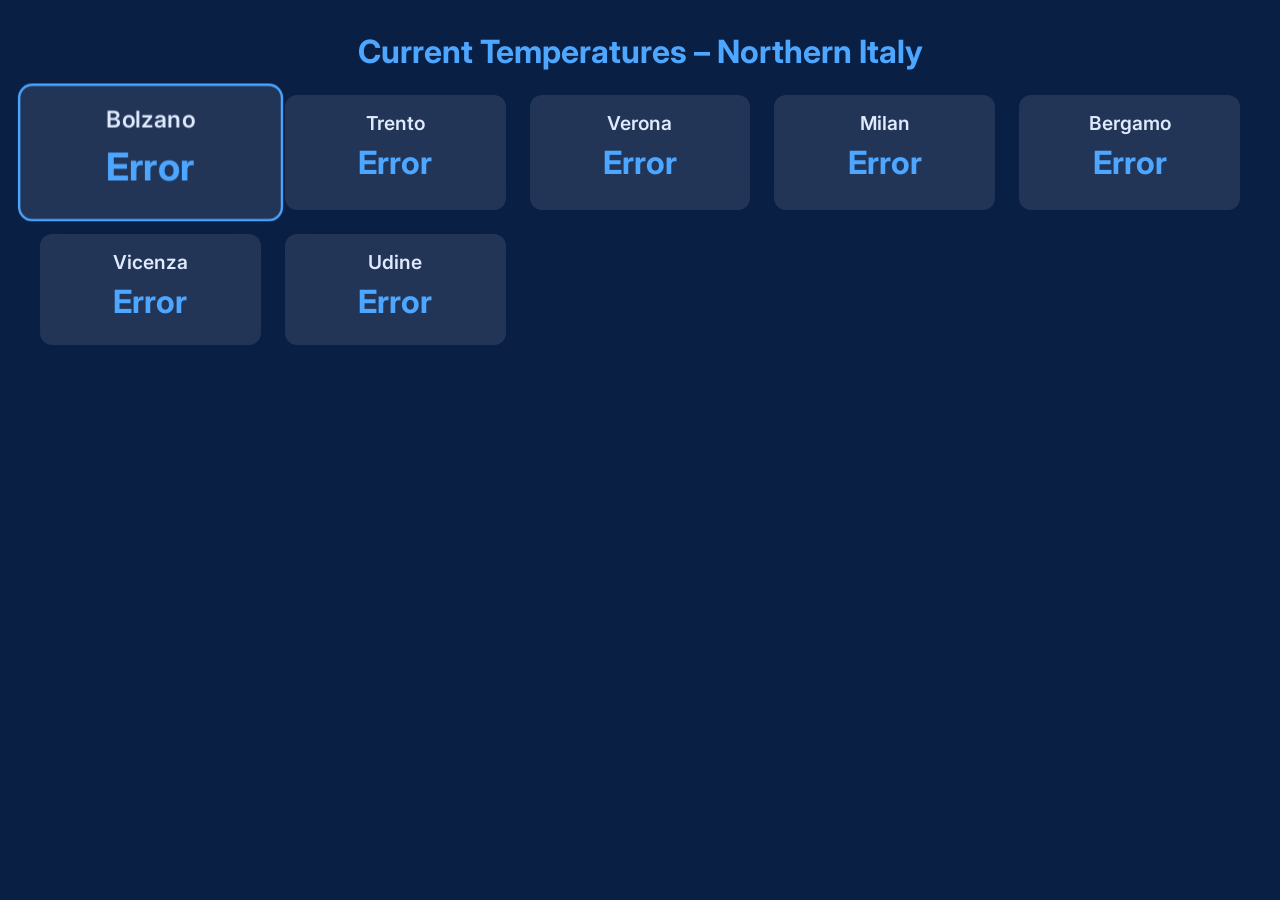
<file: nlp-test/index.html>
<!DOCTYPE html>
<html lang="en">
<head>
    <meta charset="UTF-8" />
    <meta http-equiv="X-UA-Compatible" content="IE=edge" />
    <meta name="viewport" content="width=device-width, initial-scale=1.0" />
    <title>Italian Northern Cities Weather</title>
    <link rel="stylesheet" href="style.css" />
    <link href="https://fonts.googleapis.com/css2?family=Inter:wght@400;600;700&display=swap" rel="stylesheet" />
</head>
<body>
    <header>
        <h1>Current Temperatures – Northern Italy</h1>
    </header>
    <main id="city-container">
        <!-- City cards will be injected here by script.js -->
    </main>
    <script src="script.js"></script>
</body>
</html>
</file>
<file: nlp-test/style.css>
/* style.css */
:root {
    --primary-bg: #0a1f44; /* deep dark blue */
    --card-bg: rgba(255, 255, 255, 0.1);
    --card-blur: 10px;
    --text-color: #e0eaff;
    --accent-color: #4da6ff;
    --highlight-scale: 1.2;
    --transition: 0.3s ease;
}

* {
    margin: 0;
    padding: 0;
    box-sizing: border-box;
    font-family: 'Inter', sans-serif;
}

body {
    background: var(--primary-bg);
    color: var(--text-color);
    min-height: 100vh;
    display: flex;
    flex-direction: column;
    align-items: center;
    padding: 2rem;
}

header h1 {
    margin-bottom: 1.5rem;
    font-size: 2rem;
    text-align: center;
    color: var(--accent-color);
}

#city-container {
    display: grid;
    grid-template-columns: repeat(auto-fit, minmax(200px, 1fr));
    gap: 1.5rem;
    width: 100%;
    max-width: 1200px;
}

.city-card {
    background: var(--card-bg);
    backdrop-filter: blur(var(--card-blur));
    border-radius: 12px;
    padding: 1rem;
    text-align: center;
    transition: transform var(--transition), box-shadow var(--transition);
    cursor: pointer;
    position: relative;
}

.city-card:hover {
    transform: translateY(-5px);
    box-shadow: 0 8px 20px rgba(0,0,0,0.3);
}

.city-card.highlight {
    transform: scale(var(--highlight-scale));
    border: 2px solid var(--accent-color);
}

.city-name {
    font-size: 1.2rem;
    margin-bottom: 0.5rem;
    font-weight: 600;
}

.temperature {
    font-size: 2rem;
    font-weight: 700;
    color: var(--accent-color);
}

.updated-time {
    font-size: 0.75rem;
    margin-top: 0.5rem;
    opacity: 0.8;
}

@media (max-width: 600px) {
    header h1 {font-size: 1.5rem;}
    .city-card.highlight {transform: scale(1.1);}
}
</file>
